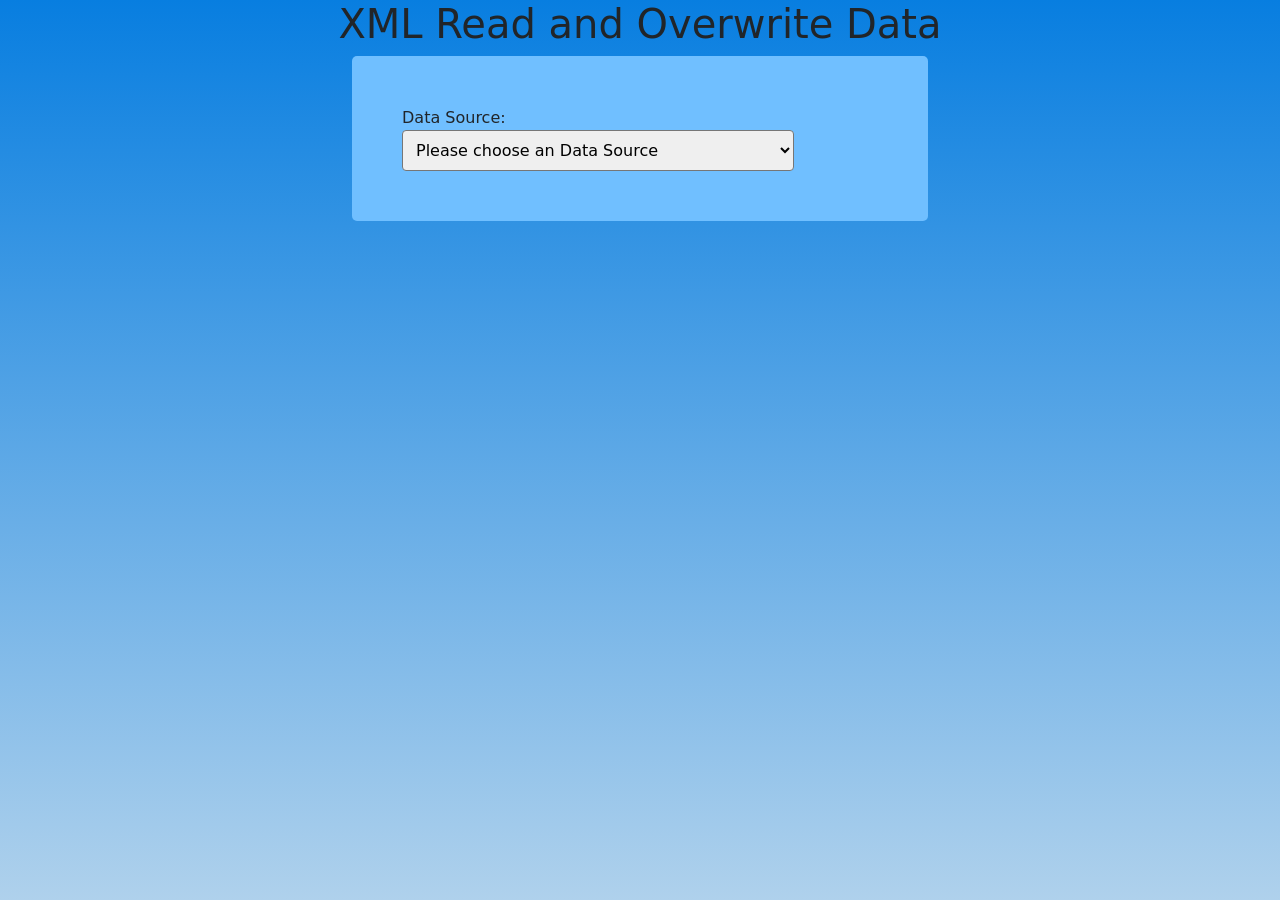
<file: index.html>
<!DOCTYPE html>
<html>
<head>
	<meta charset="utf-8"/>
	<title>AIMC PHP</title>
	<link rel="stylesheet" href="AIMC.css">
	<meta name="viewport" content="width=device-width,initial-scale=1">
	<link href="https://cdn.jsdelivr.net/npm/bootstrap@5.0.0-beta1/dist/css/bootstrap.min.css" rel="stylesheet" integrity="sha384-giJF6kkoqNQ00vy+HMDP7azOuL0xtbfIcaT9wjKHr8RbDVddVHyTfAAsrekwKmP1" crossorigin="anonymous">	
	
	</head>
<body>
	<h1>XML Read and Overwrite Data</h1>
	<form action="FormEcho.php" method="post" id="data" >
	<div id="source">
        <label for="dataSource">Data Source: </label>
		<select id="dataSource" name="dataSource">
		  <option value="choose">Please choose an Data Source</option>
		  <option value="database">Database</option>
		  <option value="xml">XML</option>
		</select><br>
	</div>

	<div id="set">
		<label for="dataSet">Data Set: </label>
		<select id="dataSet" name="dataSet" value="dataSet">
			<option>Please choose an Data Source first please</option>
		</select>
	</div>
	</form>
	<div class="container">
		<div class="row">

			<div class="col-8">
				<div id="search">
					<select id="columnSet" name="columnSet" value="columnSet"></select>
					<input id="textsInputs" placeholder="Search..">
					<div id="output"></div>
				</div>
			</div>
			<div class="col-4">
				<div id="newRowButton">
					<button type="button" id ="showForm"class="btn btn-primary">New Row </button>
					
					<div class="modal fade" id="modals" tabindex="-1" aria-labelledby="exampleModalLabel" aria-hidden="true">
					  <div class="modal-dialog">
						<div class="modal-content">
						  <div class="modal-header">
							<h5 class="modal-title" id="exampleModalLabel">Add a New Row</h5>
							<button type="button" class="btn-close" data-bs-dismiss="modal" aria-label="Close"></button>
						  </div>
						  <div class="modal-body">
								<form id="newRowForm">
									<p>Type in the input boxes to create a new row </p>
									<div id ="newInputs"></div> <br>
							
						  </div>
						  <div class="modal-footer">
								  <button type="button" class="btn btn-secondary" data-bs-dismiss="modal">Close</button>
								  <input type="submit" class="btn btn-primary" data-bs-toggle="modal" id="addButton" value="Add a New Row">
								</form>
						  </div>
						</div>
					  </div>
					</div>
					
				</div>
			</div>
			
		</div> 
	</div>

	<div class="table-responsive">
		<table class="table table-striped table-hover table-responsive table-borderless" id="tablesTests">
			<thead id ="rowHeaders" >
				<tr id ="colHeaders">
				</tr>
			</thead>
			<tbody>
			</tbody>
		</table>
	</div>
	<br>	

<script src="https://code.jquery.com/jquery-3.5.1.min.js"</script>
<script src="https://cdn.jsdelivr.net/npm/@popperjs/core@2.5.4/dist/umd/popper.min.js" integrity="sha384-q2kxQ16AaE6UbzuKqyBE9/u/KzioAlnx2maXQHiDX9d4/zp8Ok3f+M7DPm+Ib6IU" crossorigin="anonymous"></script>
<script src="https://cdn.jsdelivr.net/npm/bootstrap@5.0.0-beta1/dist/js/bootstrap.min.js" integrity="sha384-pQQkAEnwaBkjpqZ8RU1fF1AKtTcHJwFl3pblpTlHXybJjHpMYo79HY3hIi4NKxyj" crossorigin="anonymous"></script>
<script src="AIMC.js"> </script>

    

</body>
</html>
</file>
<file: AIMC.css>
body, html {
	background: linear-gradient(#087ee0, #afd1ec);
    height: 100%;
    background-repeat: no-repeat;
    background-attachment: fixed;
	font-family:arial;

}
h1{
	text-align: center;
}
select,input,button{
    padding: 9px;
    border-radius: 4px;
    margin-top: 5px;
}

#set{
	margin-left:20px;
}

table#tablesTests{
    margin: auto;
    padding: 20px;
    width: 50%;
    background: #92ceff;
    margin-top: 50px;
}
th{
	border-bottom: 2px solid darkgray;
    text-align: left;
    padding: 10px;
}
td,td{
	padding:10px;
}

#data{
	display:flex;
	margin:0 auto;
	background: #70bfff;
	padding: 50px;
	border-radius: 5px;
	margin-bottom: 20px;
	width: 45%;
}

#newInputs input{
	margin: 10px;	
}

#data select{
	width:100%;
	
}
#newRowForm{
	display:block !important;
}

#newRowButton{
	float: right;
}
#search{
	float:right;
}

button#showForm{
	float:right;
}
footer{

	bottom:0;
}
</file>
